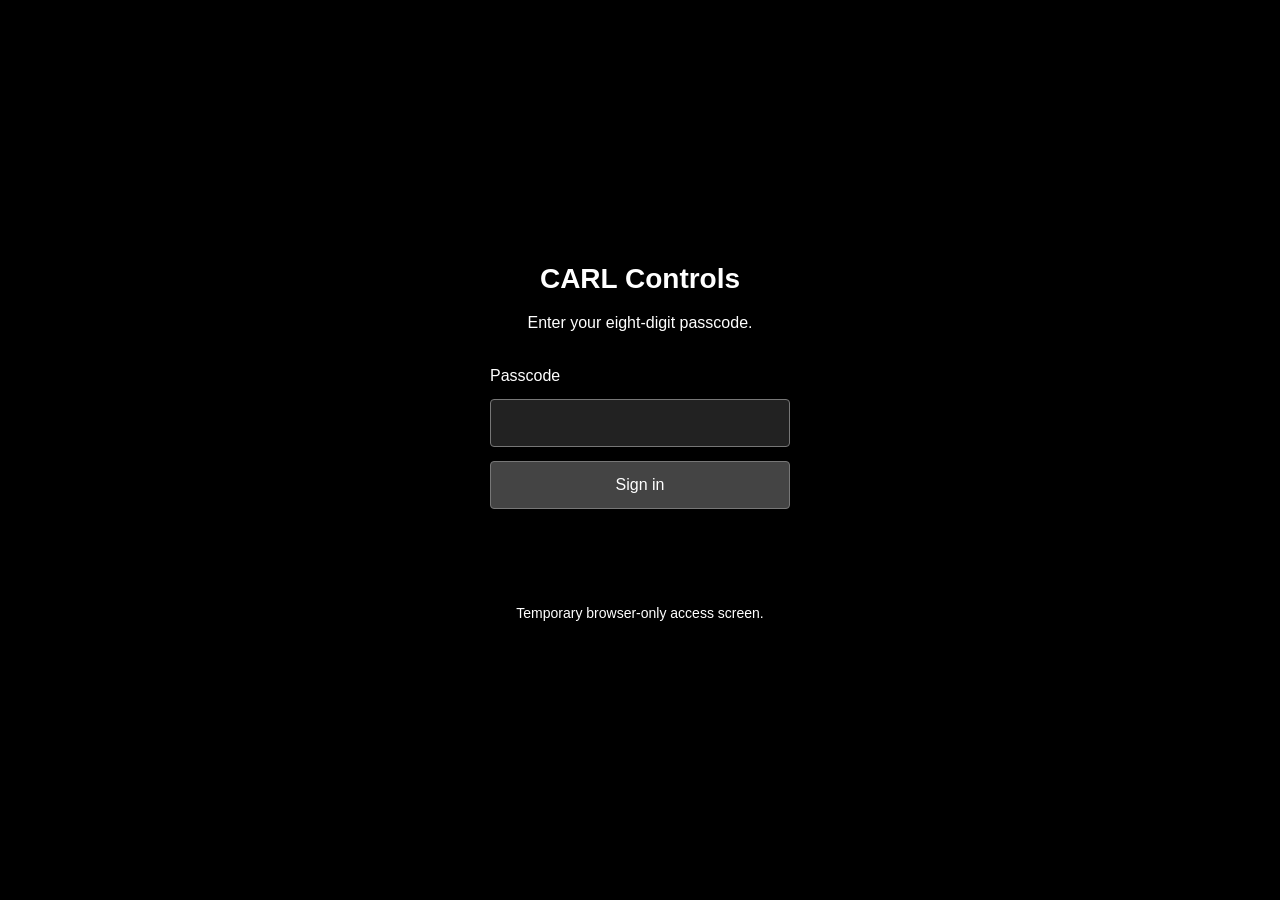
<file: src/index.html>
<!DOCTYPE html>
<html lang="en" class="auth-pending">
<head>
    <meta charset="UTF-8">

    <!-- Make the page fit phone and computer screens. -->
    <meta name="viewport" content="width=device-width, initial-scale=1.0">

    <title>CARL Controls</title>

    <!-- All three pages share this stylesheet. -->
    <link rel="stylesheet" href="styles.css">
    <!-- Check access before revealing a protected screen. -->
    <script src="passcodes.js" defer></script>
    <script src="auth.js" defer></script>
</head>

<body>
    <main class="selection">
        <h1>CARL Controls</h1>
        <p>Select an option.</p>

        <nav class="choices" aria-label="Application modes">
            <!-- Links navigate between pages without JavaScript. -->
            <a class="button" href="telemetry.html">
                Telemetry only
            </a>

            <a class="button" href="joystick.html">
                Joystick
            </a>
        </nav>

        <button id="sign-out" class="button" type="button">Sign out</button>
    </main>
</body>
</html>
</file>
<file: src/styles.css>
/* Include padding and borders within an element's specified width. */
* {
    box-sizing: border-box;
}

body {
    margin: 0;
    background-color: #000;
    color: #fff;
    font-family: Arial, sans-serif;
}

/* Keep content readable on large screens and padded on small screens. */
main {
    width: 100%;
    max-width: 900px;
    margin: 0 auto;
    padding: 24px;
}

h1 {
    margin: 0;
    font-size: 28px;
}

p {
    line-height: 1.5;
}

/* Style navigation links as grey buttons. */
.button {
    display: inline-block;
    padding: 14px 24px;
    border: 1px solid #777;
    border-radius: 4px;
    background-color: #444;
    color: #fff;
    text-decoration: none;
    text-align: center;
}

.button:hover {
    background-color: #555;
}

/* Keep keyboard navigation visible. */
.button:focus-visible {
    outline: 2px solid #fff;
    outline-offset: 4px;
}

/* Center the initial selection screen vertically and horizontally. */
.selection {
    min-height: 100vh;
    display: flex;
    flex-direction: column;
    justify-content: center;
    align-items: center;
    text-align: center;
}

.choices {
    display: flex;
    flex-direction: column;
    gap: 16px;
    width: 100%;
    max-width: 300px;
    margin-top: 16px;
}

.page-header {
    display: flex;
    align-items: center;
    gap: 20px;
    margin-bottom: 24px;
}

/* Separate telemetry groups without adding decorative styling. */
.telemetry-section {
    border: 1px solid #555;
    padding: 16px;
    margin-top: 20px;
}

.telemetry-section h2 {
    margin-top: 0;
    font-size: 20px;
}

/* Allow long ROS topic names to wrap on narrow screens. */
.topic {
    overflow-wrap: anywhere;
}

.telemetry-row {
    display: flex;
    flex-wrap: wrap;
    justify-content: space-between;
    gap: 8px;
    padding: 10px 0;
    border-top: 1px solid #333;
}

.telemetry-row dt,
.telemetry-row dd {
    margin: 0;
}

/* Give the joystick a square area that also fits a phone screen. */
#joystick-zone {
    position: relative;
    width: min(100%, 360px);
    aspect-ratio: 1;
    margin: 32px auto;
    border: 1px solid #555;
    background-color: #111;

    /* Touching the joystick should move it instead of scrolling the page. */
    touch-action: none;
}

/* Keep iOS copy/lookup/drag UI out of this hold-to-drive control only. */
#joystick-zone, #joystick-zone * {
    touch-action: none;
    -webkit-user-select: none;
    user-select: none;
    -webkit-touch-callout: none;
    -webkit-user-drag: none;
}

.joystick-base {
    position: absolute;
    left: calc(50% - 75px);
    top: calc(50% - 75px);
    width: 150px;
    height: 150px;
    border-radius: 50%;
    background: #8888;
    pointer-events: none;
}

#joystick-knob {
    position: absolute;
    left: 37.5px;
    top: 37.5px;
    width: 75px;
    height: 75px;
    border-radius: 50%;
    background: #888;
}

.joystick-values {
    text-align: center;
}


/* Keep protected screens hidden until auth.js has checked this tab's session. */
.auth-pending body { visibility: hidden; }
.login-form {
    display: flex;
    flex-direction: column;
    gap: 14px;
    width: 100%;
    max-width: 300px;
    margin-top: 16px;
    text-align: left;
}
.login-form input {
    width: 100%;
    padding: 14px;
    border: 1px solid #777;
    border-radius: 4px;
    background: #222;
    color: #fff;
    font: inherit;
    letter-spacing: 4px;
}
button.button { font: inherit; cursor: pointer; }
button.button:disabled, .login-form input:disabled { opacity: .5; cursor: not-allowed; }
.login-form input:focus-visible { outline: 2px solid #fff; outline-offset: 3px; }
#login-message, #cooldown { max-width: 440px; min-height: 24px; margin-bottom: 0; }
.login-note { font-size: 14px; }
#sign-out { margin-top: 24px; }

.ros-connection-form { display: grid; gap: 12px; margin-top: 24px; }
.ros-connection-form input {
    box-sizing: border-box;
    width: 100%;
    padding: 12px;
    border: 1px solid #777;
    background: #222;
    color: #fff;
    font: inherit;
}
.ros-connection-form input:focus-visible { outline: 2px solid #fff; outline-offset: 3px; }
.connection-actions { display: flex; flex-wrap: wrap; gap: 12px; }
.telemetry-section[data-state="live"] { border-left: 4px solid #72ca96; }
.telemetry-section[data-state="stale"] { border-left: 4px solid #ecc66c; }
.telemetry-section[data-state="fault"] { border-left: 4px solid #ff7777; }
.telemetry-note { color: #bbb; font-size: 14px; }
[data-state="live"]#ros-connection-status,
[data-state="live"]#carl-connection-status { color: #72ca96; }
.telemetry-row dd { overflow-wrap: anywhere; max-width: 100%; }
.telemetry-section pre { overflow: auto; max-height: 360px; background: #181818; padding: 12px; }
.telemetry-section summary { cursor: pointer; }
.estop { background: #a51b1b; border-color: #ff7777; font-weight: bold; }
.estop:hover { background: #c42525; }
</file>
